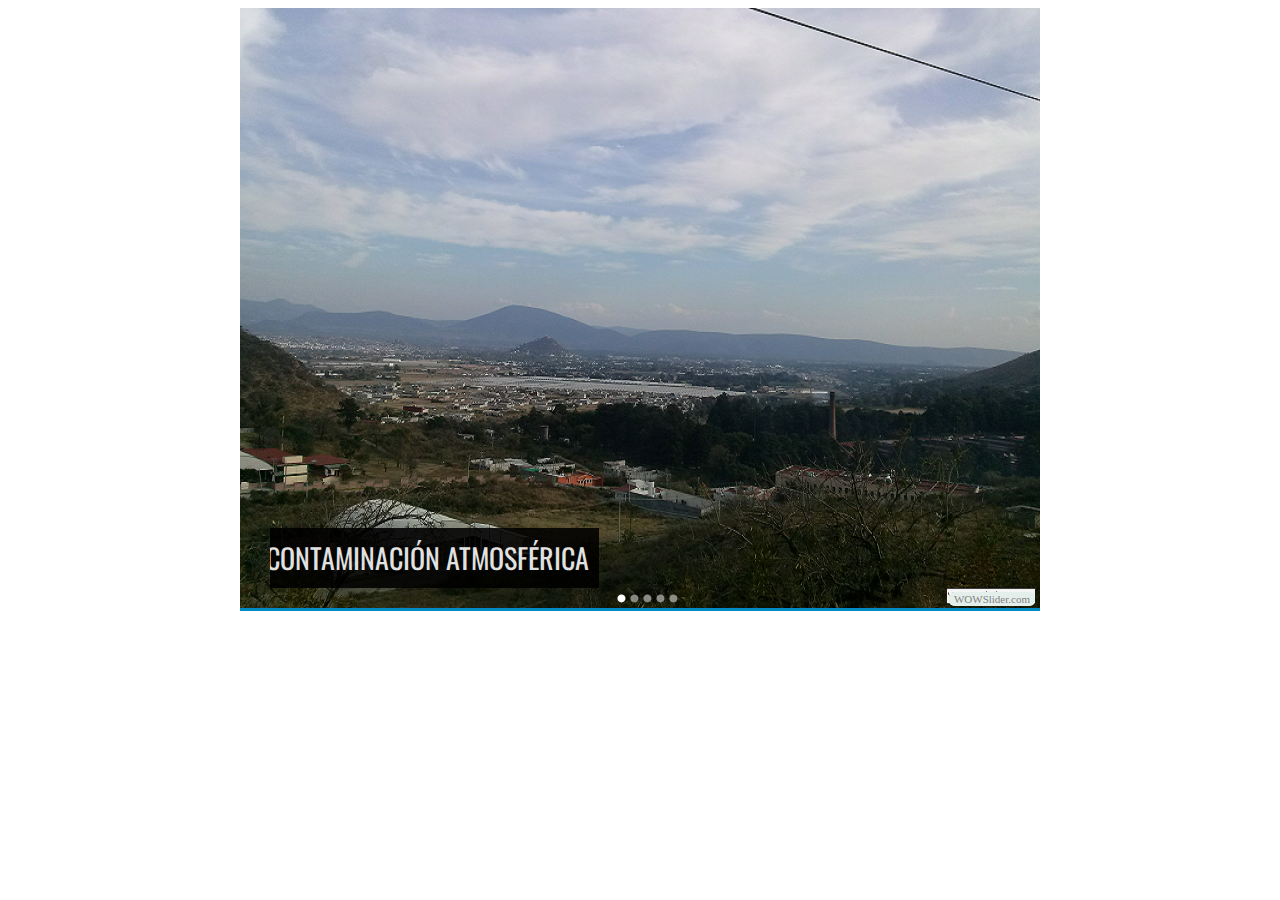
<file: visor/indexwow.html>
<!DOCTYPE html PUBLIC "-//W3C//DTD XHTML 1.0 Strict//EN"
	"http://www.w3.org/TR/xhtml1/DTD/xhtml1-strict.dtd">
<html xmlns="http://www.w3.org/1999/xhtml">
<head>
	<title>WOWSlider generated by WOWSlider.com</title>
	<meta http-equiv="content-type" content="text/html; charset=utf-8" />
	<meta name="keywords" content="WOW Slider, Ajax Gallery, Slider Script" />
	<meta name="description" content="WOWSlider created with WOW Slider, a free wizard program that helps you easily generate beautiful web slideshow" />
	<!-- Start WOWSlider.com HEAD section -->
	<link rel="stylesheet" type="text/css" href="engine1/style.css" />
	<script type="text/javascript" src="engine1/jquery.js"></script>
	<!-- End WOWSlider.com HEAD section -->
</head>
<body>
	<!-- Start WOWSlider.com BODY section -->
	<div id="wowslider-container1">
	<div class="ws_images"><ul>
<li><img src="data1/images/contaminacin_atmosfrica.png" alt="CONTAMINACIÓN ATMOSFÉRICA" title="CONTAMINACIÓN ATMOSFÉRICA" id="wows1_0"/></li>
<li><img src="data1/images/contaminacin_del_agua.png" alt="CONTAMINACIÓN DEL AGUA" title="CONTAMINACIÓN DEL AGUA" id="wows1_1"/></li>
<li><img src="data1/images/contaminacin_por_basura.png" alt="CONTAMINACIÓN POR BASURA" title="CONTAMINACIÓN POR BASURA" id="wows1_2"/></li>
<li><img src="data1/images/contaminacin_atmosfrica_vehculos.png" alt="CONTAMINACIÓN ATMOSFÉRICA (VEHÍCULOS)" title="CONTAMINACIÓN ATMOSFÉRICA (VEHÍCULOS)" id="wows1_3"/></li>
<li><img src="data1/images/menos_rboles_por_la_agricultura.png" alt="MENOS ÁRBOLES POR LA AGRICULTURA" title="MENOS ÁRBOLES POR LA AGRICULTURA" id="wows1_4"/></li>
</ul></div>
<div class="ws_bullets"><div>
<a href="#" title="CONTAMINACIÓN ATMOSFÉRICA"><img src="data1/tooltips/contaminacin_atmosfrica.png" alt="CONTAMINACIÓN ATMOSFÉRICA"/>1</a>
<a href="#" title="CONTAMINACIÓN DEL AGUA"><img src="data1/tooltips/contaminacin_del_agua.png" alt="CONTAMINACIÓN DEL AGUA"/>2</a>
<a href="#" title="CONTAMINACIÓN POR BASURA"><img src="data1/tooltips/contaminacin_por_basura.png" alt="CONTAMINACIÓN POR BASURA"/>3</a>
<a href="#" title="CONTAMINACIÓN ATMOSFÉRICA (VEHÍCULOS)"><img src="data1/tooltips/contaminacin_atmosfrica_vehculos.png" alt="CONTAMINACIÓN ATMOSFÉRICA (VEHÍCULOS)"/>4</a>
<a href="#" title="MENOS ÁRBOLES POR LA AGRICULTURA"><img src="data1/tooltips/menos_rboles_por_la_agricultura.png" alt="MENOS ÁRBOLES POR LA AGRICULTURA"/>5</a>
</div></div>
<span class="wsl"><a href="http://wowslider.com">Slideshow Photo</a> by WOWSlider.com v4.8</span>
	<div class="ws_shadow"></div>
	</div>
	<script type="text/javascript" src="engine1/wowslider.js"></script>
	<script type="text/javascript" src="engine1/script.js"></script>
	<!-- End WOWSlider.com BODY section -->
</body>
</html>
</file>
<file: visor/engine1/style.css>
/*
 *	generated by WOW Slider 4.8
 *	template Ionosphere
 */
@import url("http://fonts.googleapis.com/css?family=Oswald&subset=latin,latin-ext");
#wowslider-container1 { 
	zoom: 1; 
	position: relative; 
	max-width:800px;
	margin:0px auto 3px;
	z-index:90;
	border:3px solid #008AC3;
	text-align:left; /* reset align=center */
}
* html #wowslider-container1{ width:800px }
#wowslider-container1 .ws_images ul{
	position:relative;
	width: 10000%; 
	height:auto;
	left:0;
	list-style:none;
	margin:0;
	padding:0;
	border-spacing:0;
	overflow: visible;
	/*table-layout:fixed;*/
}
#wowslider-container1 .ws_images ul li{
	width:1%;
	line-height:0; /*opera*/
	float:left;
	font-size:0;
	padding:0 0 0 0 !important;
	margin:0 0 0 0 !important;
}

#wowslider-container1 .ws_images{
	position: relative;
	left:0;
	top:0;
	width:100%;
	height:100%;
	overflow:hidden;
}
#wowslider-container1 .ws_images a{
	width:100%;
	display:block;
	color:transparent;
}
#wowslider-container1 img{
	max-width: none !important;
}
#wowslider-container1 .ws_images img{
	width:100%;
	border:none 0;
	max-width: none;
	padding:0;
}
#wowslider-container1 a{ 
	text-decoration: none; 
	outline: none; 
	border: none; 
}

#wowslider-container1  .ws_bullets { 
	font-size: 0px; 
	float: left;
	position:absolute;
	z-index:70;
}
#wowslider-container1  .ws_bullets div{
	position:relative;
	float:left;
}
#wowslider-container1  .wsl{
	display:none;
}
#wowslider-container1 sound, 
#wowslider-container1 object{
	position:absolute;
}


#wowslider-container1  .ws_bullets { 
	padding: 5px; 
}
#wowslider-container1 .ws_bullets a { 
	width:9px;
	height:9px;
	background: url(./bullet.png) left top;
	float: left; 
	text-indent: -4000px; 
	position:relative;
	margin-left:4px;
	color:transparent;
}
#wowslider-container1 .ws_bullets a.ws_selbull, #wowslider-container1 .ws_bullets a:hover{
	background-position: 0 100%;
} 
#wowslider-container1 a.ws_next, #wowslider-container1 a.ws_prev {
	position:absolute;
	display:none;
	top:50%;
	margin-top:-25px;
	z-index:60;
	width: 31px;
	height: 50px;	
	background-image: url(./arrows.png);
}
#wowslider-container1 a.ws_next{
	background-position: 100% 0;
	right:10px;
}
#wowslider-container1 a.ws_prev {
	background-position: 0 0; 
	left:10px;
}
#wowslider-container1 a.ws_next:hover{
	background-position: 100% 100%;
}
#wowslider-container1 a.ws_prev:hover {
	background-position: 0 100%; 
}
* html #wowslider-container1 a.ws_next,* html #wowslider-container1 a.ws_prev{display:block}
#wowslider-container1:hover a.ws_next, #wowslider-container1:hover a.ws_prev {display:block}

/*playpause*/
#wowslider-container1 .ws_playpause {
	display:none;
    width: 31px;
    height: 50px;
    position: absolute;
    top: 50%;
    left: 50%;
    margin-left: -15px;
    margin-top: -25px;
    z-index: 59;
}

#wowslider-container1:hover .ws_playpause {
	display:block;
}

#wowslider-container1 .ws_pause {
    background-image: url(./pause.png);
}

#wowslider-container1 .ws_play {
    background-image: url(./play.png);
}

#wowslider-container1 .ws_pause:hover, #wowslider-container1 .ws_play:hover {
    background-position: 100% 100% !important;
}/* bottom center */
#wowslider-container1  .ws_bullets {
    bottom: 0px;
	left:50%;
}
#wowslider-container1  .ws_bullets div{
	left:-50%;
}
#wowslider-container1 .ws-title{
	position:absolute;
	display:block;
	bottom: 20px;
	left: 30px; 
	margin-right: 0px;
	padding:15px 10px;
	background:rgba(0, 0, 0, 0.9);
	border-left:5px solid #008AC3;
	color:#E9E9E9;
	z-index: 50;
	font-family:'Oswald',Arial,Helvetica,sans-serif;
	font-size: 28px;
	line-height: 30px;
	text-transform: uppercase;
}
#wowslider-container1 .ws-title div{
    margin-top: 6px;
	font-size: 16px;
	line-height: 18px;
}

#wowslider-container1 .ws_images ul{
	animation: wsBasic 20s infinite;
	-moz-animation: wsBasic 20s infinite;
	-webkit-animation: wsBasic 20s infinite;
}
@keyframes wsBasic{0%{left:-0%} 10%{left:-0%} 20%{left:-100%} 30%{left:-100%} 40%{left:-200%} 50%{left:-200%} 60%{left:-300%} 70%{left:-300%} 80%{left:-400%} 90%{left:-400%} }
@-moz-keyframes wsBasic{0%{left:-0%} 10%{left:-0%} 20%{left:-100%} 30%{left:-100%} 40%{left:-200%} 50%{left:-200%} 60%{left:-300%} 70%{left:-300%} 80%{left:-400%} 90%{left:-400%} }
@-webkit-keyframes wsBasic{0%{left:-0%} 10%{left:-0%} 20%{left:-100%} 30%{left:-100%} 40%{left:-200%} 50%{left:-200%} 60%{left:-300%} 70%{left:-300%} 80%{left:-400%} 90%{left:-400%} }

#wowslider-container1 {
    border-width: 0px 0px 3px 0px; 
}
#wowslider-container1 .ws_bullets  a img{
	text-indent:0;
	display:block;
	bottom:20px;
	left:-38px;
	visibility:hidden;
	position:absolute;
    border: 3px solid #FFFFFF;
	max-width:none;
}
#wowslider-container1 .ws_bullets a:hover img{
	visibility:visible;
}

#wowslider-container1 .ws_bulframe div div{
	height:48px;
	overflow:visible;
	position:relative;
}
#wowslider-container1 .ws_bulframe div {
	left:0;
	overflow:hidden;
	position:relative;
	width:76px;
	background-color:#FFFFFF;
}
#wowslider-container1  .ws_bullets .ws_bulframe{
	display:none;
	bottom:15px;
	overflow:visible;
	position:absolute;
	cursor:pointer;
    border: 3px solid #FFFFFF;
}
#wowslider-container1 .ws_bulframe span{
	display:block;
	position:absolute;
	bottom:-8px;
	margin-left:-5px;
	left:38px;
	background:url(./triangle.png);
	width:15px;
	height:6px;
}
</file>
